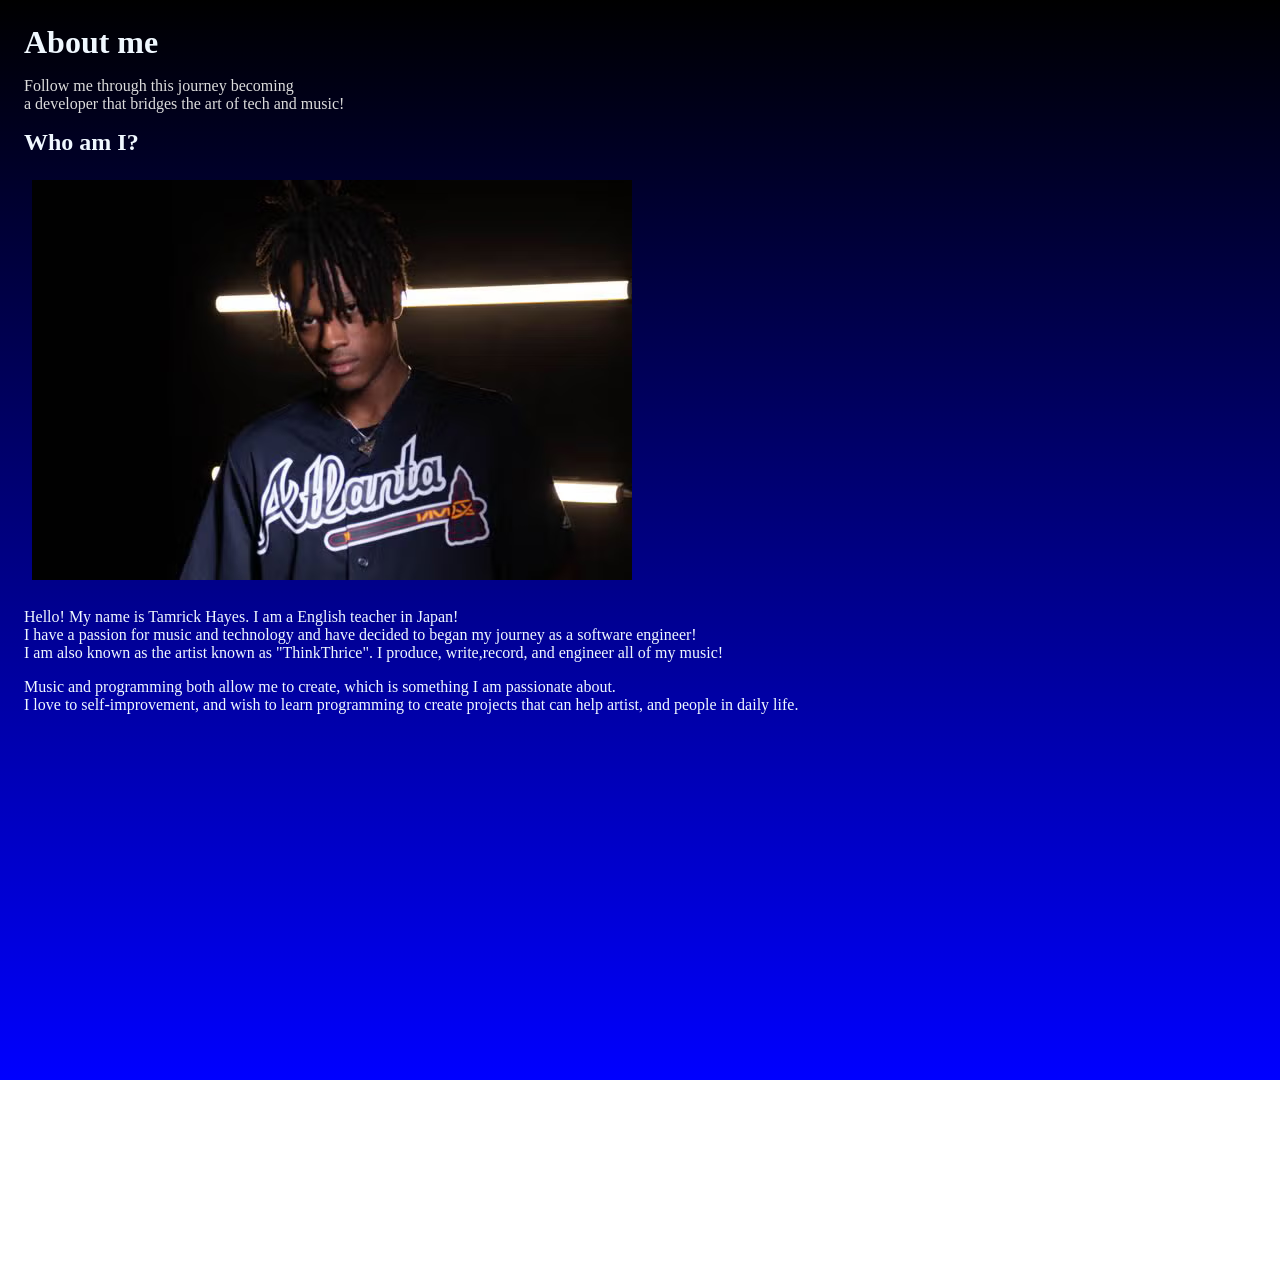
<file: about.html>
<!DOCTYPE html>
<html lang="en">
<head>
    <meta charset="UTF-8">
    <meta name="viewport" content="width=device-width, initial-scale=1.0">
    <title>About</title>
     <link rel="stylesheet" href="CSS/about.css">
    
</head>
<body>
    <h1> About me</h1>
    <p> Follow me through this journey becoming <br>
     a developer that bridges the art of tech and music!</p>
     <h2> Who am I?</h2>
     <div class ="TamImage">
        <img src="Images/Tamrick1.avif" alt="Tamrick Hayes">
    </div>
     <p class="second-paragraph">Hello! My name is Tamrick Hayes. I am a English teacher in Japan!<br>
    I have a passion for music and technology and  have decided to began my journey as a software engineer!<br>
    I am also known as the artist known as "ThinkThrice". I produce, write,record, and engineer all of my music!</p>

    <p class="third-paragraph"> Music and programming both allow me to create, which is something I am passionate about.<br>
     I love to self-improvement, and wish to learn programming to create projects that can help artist, and people in daily life.</p>
    
</body>
</html>
</file>
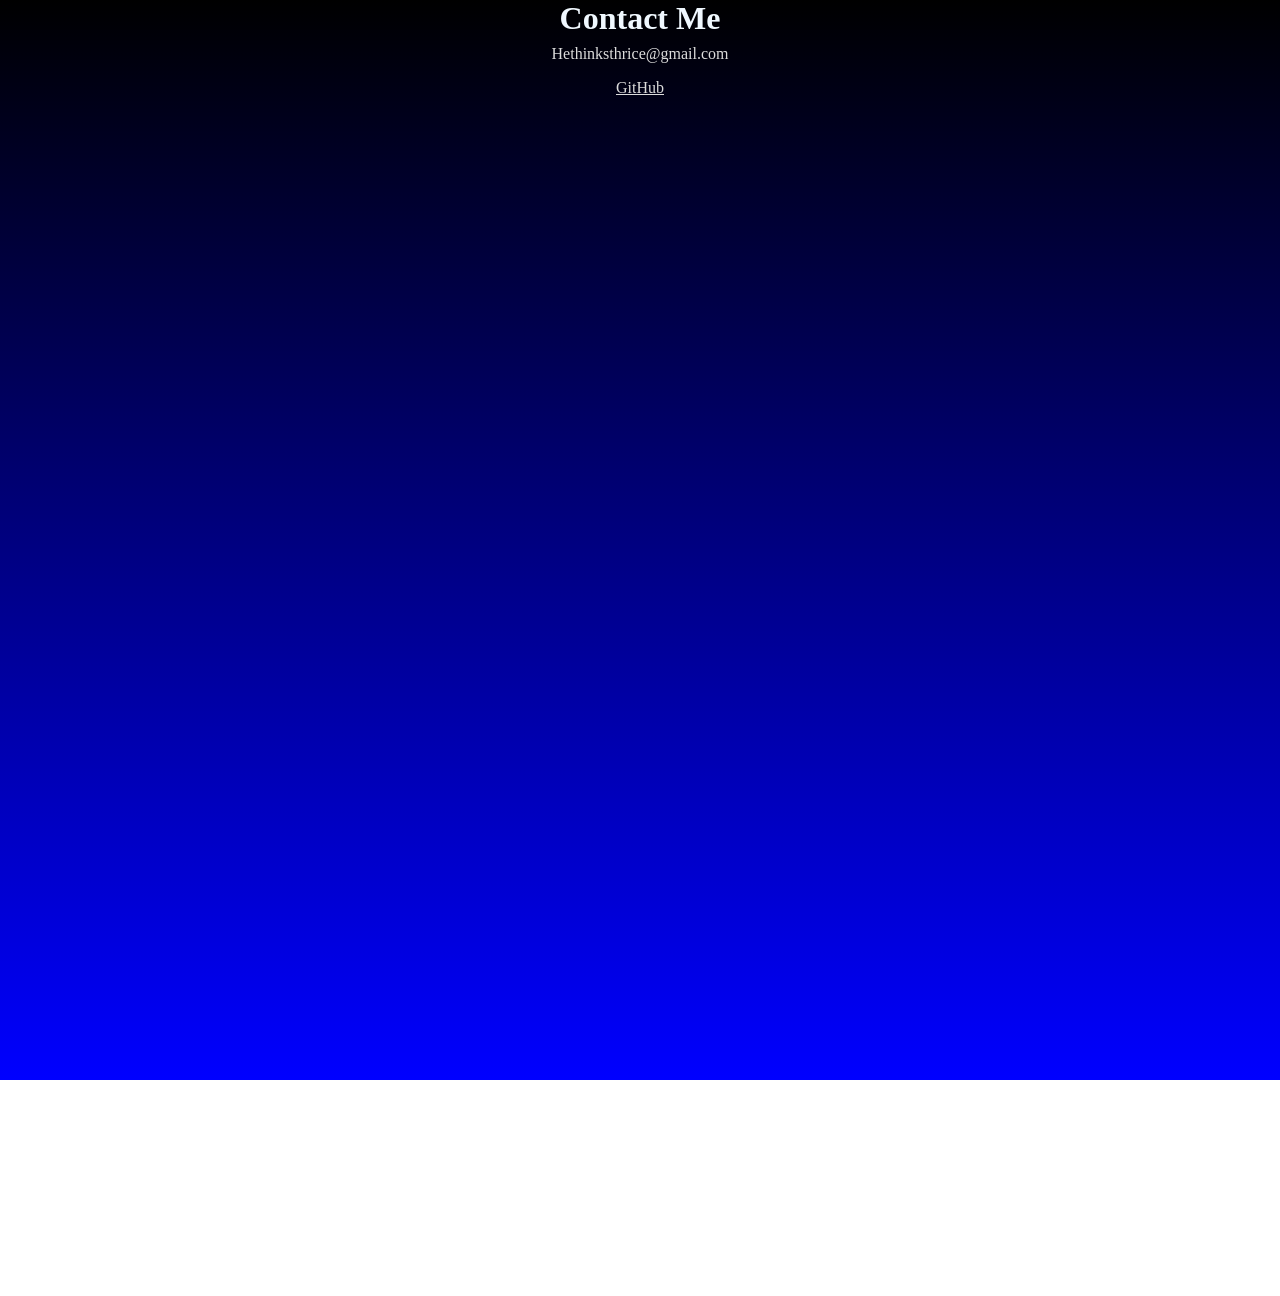
<file: contact.html>
<!DOCTYPE html>
<html lang="en">
<head>
    <meta charset="UTF-8">
    <meta name="viewport" content="width=device-width, initial-scale=1.0">
    <title>Contact</title>
    <link rel="stylesheet" href="CSS/contact.css">
</head>
<body>
    <h1>Contact Me</h1>
     <p class="email">Hethinksthrice@gmail.com</p>
     <div class="link">
        <a class="github" href="https://github.com/Trisound" data-text="MY GITHUB">
                <span> GitHub</span>
             </a>
     </div>
</body>
</html>
</file>
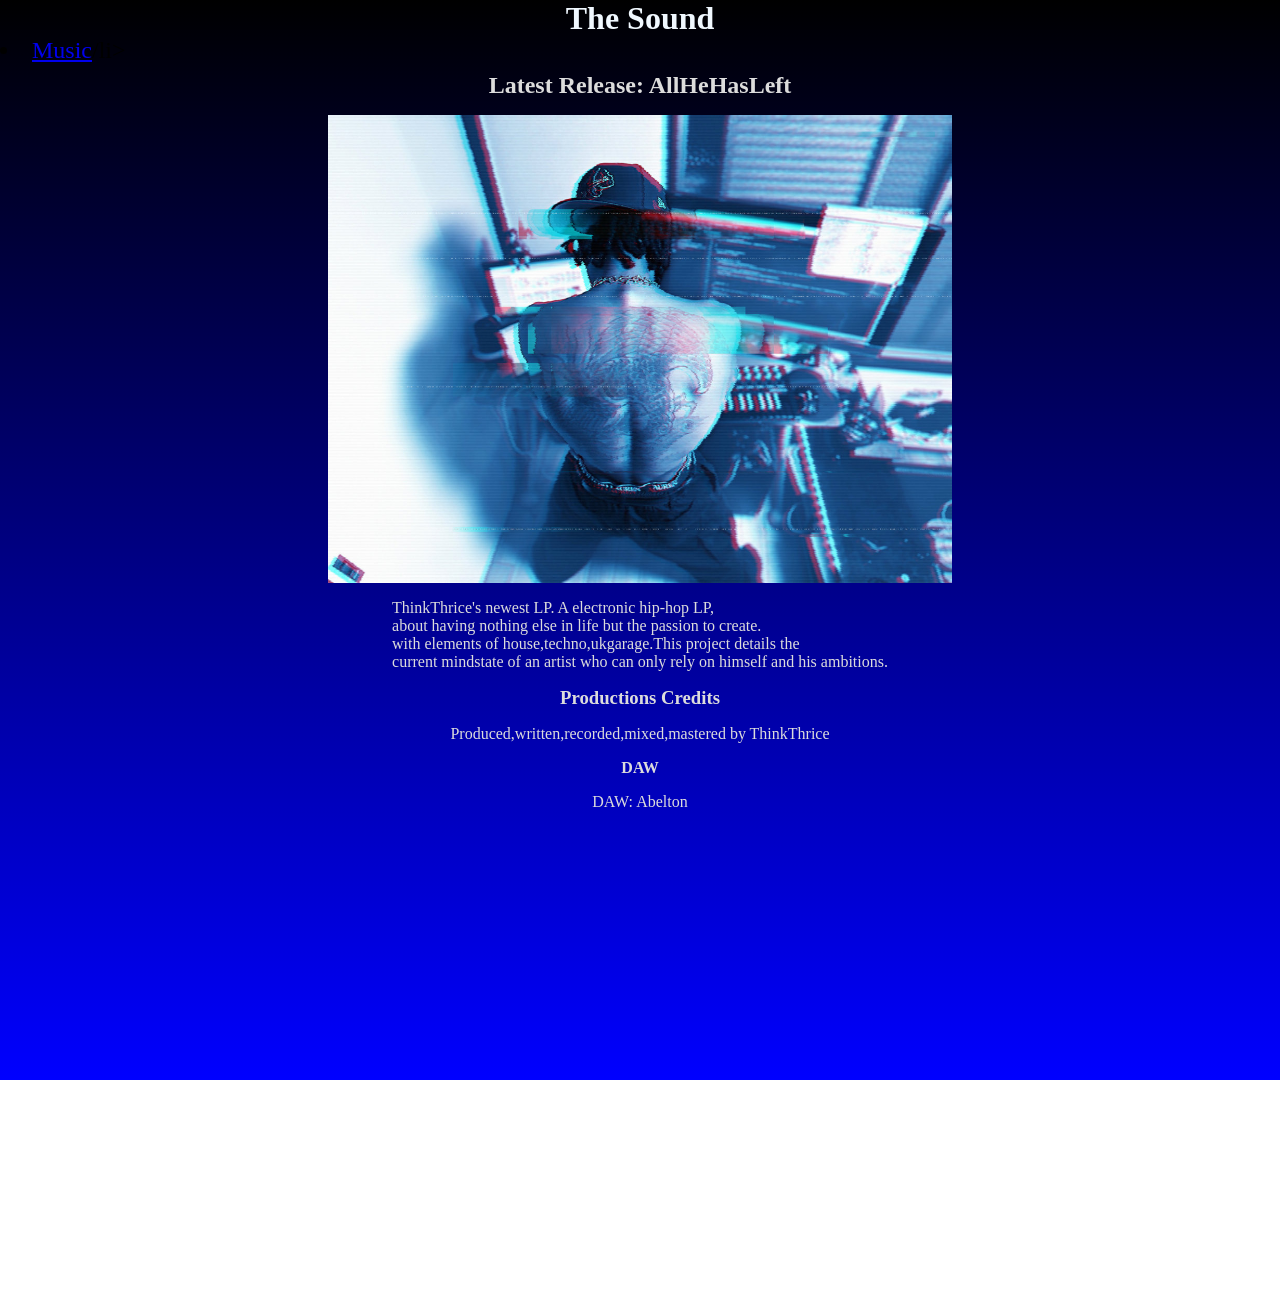
<file: music.html>
<!DOCTYPE html>
<html lang="en">
<head>
    <meta charset="UTF-8">
    <meta name="viewport" content="width=device-width, initial-scale=1.0">
    <title>Music Section</title>
    <link rel="stylesheet" href="CSS/music.css">
</head>
<body>
    <h1>The Sound</h1>
    <div class="Musiclinks">
        <li><a href="https://thinkthrice.bandcamp.com/album/seedsfromstars">Music</a>/li>
    </div>
    <h2>Latest Release: AllHeHasLeft</h2>
    <div class="Artwork">
        <img class="album" src="Images/AllHeHasLeft.jpg" alt="AllHeHasLeft">
    </div>
    <p> ThinkThrice's newest LP. A electronic hip-hop LP,<br>
     about having nothing else in life but the passion to create.<br>
    with elements of house,techno,ukgarage.This project details the <br>
    current mindstate of an artist who can only rely on himself and his ambitions. </p>
    <h3>Productions Credits</h3>
    <p class="credits">Produced,written,recorded,mixed,mastered by ThinkThrice</p>
    <h4>DAW</h4>
    <p class="DAW">
        DAW: Abelton
    </p>
</body>
</html>
</file>
<file: CSS/about.css>
*{
    margin:0;
    padding:8px;
    box-sizing: border-box;
}

html,body{
    height: 120%;
    
}


body{
    display: block;
    background: linear-gradient(to bottom, #000, #0000ff);
    background-repeat: no-repeat;
}

h1{
    color:aliceblue;
}

p{
 color:gainsboro
}

h2{
color:aliceblue;
}

.second-paragraph{
    color:aliceblue;
}

.third-paragraph{
    color:aliceblue;
}
</file>
<file: CSS/contact.css>
*{
    margin:0;
    padding:0;
    box-sizing: border-box;
}

html,body{
    height: 120%;
    
}


body{
    display: block;
    background: linear-gradient(to bottom, #000, #0000ff);
    background-repeat: no-repeat;
}


h1{
    display:flex;
    justify-content: center;
    color:aliceblue;
}

p{
    display:flex;
    justify-content: center;
    color:gainsboro;
    padding:8px;
}

link,.github{
    display:flex;
    justify-content: center;
    color:gainsboro;
    padding:8px;
}
</file>
<file: CSS/music.css>
*{
    margin:0;
    padding:0;
    box-sizing: border-box;
}

html,body{
    height: 120%;
    
}

header{
    padding: 8px;
}

body{
    display: block;
    background: linear-gradient(to bottom, #000, #0000ff);
    background-repeat: no-repeat;
}

h1{
    display:flex;
    justify-content: center;
    color:aliceblue;
}

.Musiclinks{
    font-size: 24px;
}

h2,h3,h4,p{
    display:flex;
    justify-content: center;
    color:gainsboro;
    padding:8px;
}

.Artwork{
    display:flex;
    justify-content: center;
}
.album{
    height: 50%;
    width:50%;
    padding:8px;
}
</file>
